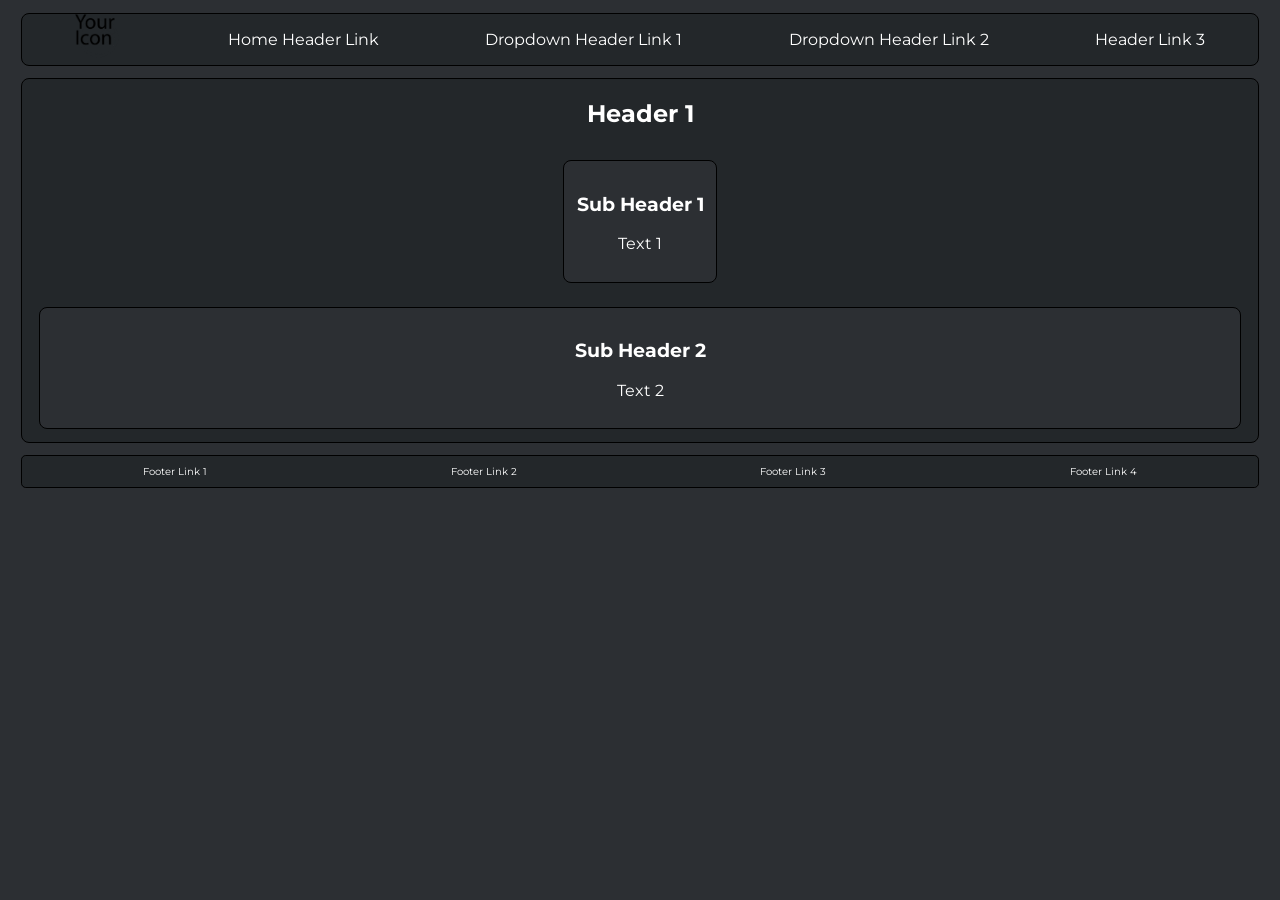
<file: index.html>
<!DOCTYPE html>
<html lang="en">
  <head>
    <link rel="stylesheet" href="Resources/CSS/dark-style.css" />
    <meta charset="UTF-8" />
    <meta name="viewport" content="width=device-width, initial-scale=1.0" />
    <link rel="icon" type="image/gif/png" href="Resources/Images/icon.png" />
    <link href="https://fonts.googleapis.com/css2?family=Montserrat:wght@300&display=swap" rel="stylesheet" />
    <title>Your Website - Home</title>
  </head>
  <body>
    <header class="box-main">
      <img src="Resources/Images/icon.png" height="47" />
      <a href="index"><p>Home Header Link</p></a>
      <div class="dropdown">
        <a href="dropdown-header-link-1"><p>Dropdown Header Link 1</p></a>
        <div class="box-main" id="dropdown-content">
          <a href="dropdown-link-1"><p>Dropdown Link 1</p></a>
          <a href="dropdown-link-2"><p>Dropdown Link 2</p></a>
          <a href="dropdown-link-3"><p>Dropdown Link 3</p></a>
        </div>
      </div>
      <div class="dropdown">
        <a href="dropdown-header-link-2"><p>Dropdown Header Link 2</p></a>
        <div class="box-main" id="dropdown-content">
          <a href="dropdown-link-1"><p>Dropdown Link 1</p></a>
          <a href="dropdown-link-2"><p>Dropdown Link 2</p></a>
          <a href="dropdown-link-3"><p>Dropdown Link 3</p></a>
        </div>
      </div>
      <a href="header-link-3"><p>Header Link 3</p></a>
    </header>
    <div class="box-main">
      <h2>Header 1</h2>
      <div class="box-sub" style="width: auto">
        <h3>Sub Header 1</h3>
        <p>Text 1</p>
      </div>
      <br />
      <div class="box-sub" style="width: 95%">
        <h3>Sub Header 2</h3>
        <p>Text 2</p>
      </div>
    </div>
    <footer class="box-main">
      <a href="footer-link-1"><p>Footer Link 1</p></a>
      <a href="footer-link-2"><p>Footer Link 2</p></a>
      <a href="footer-link-3"><p>Footer Link 3</p></a>
      <a href="footer-link-4"><p>Footer Link 4</p></a>
    </footer>
  </body>
</html>
</file>
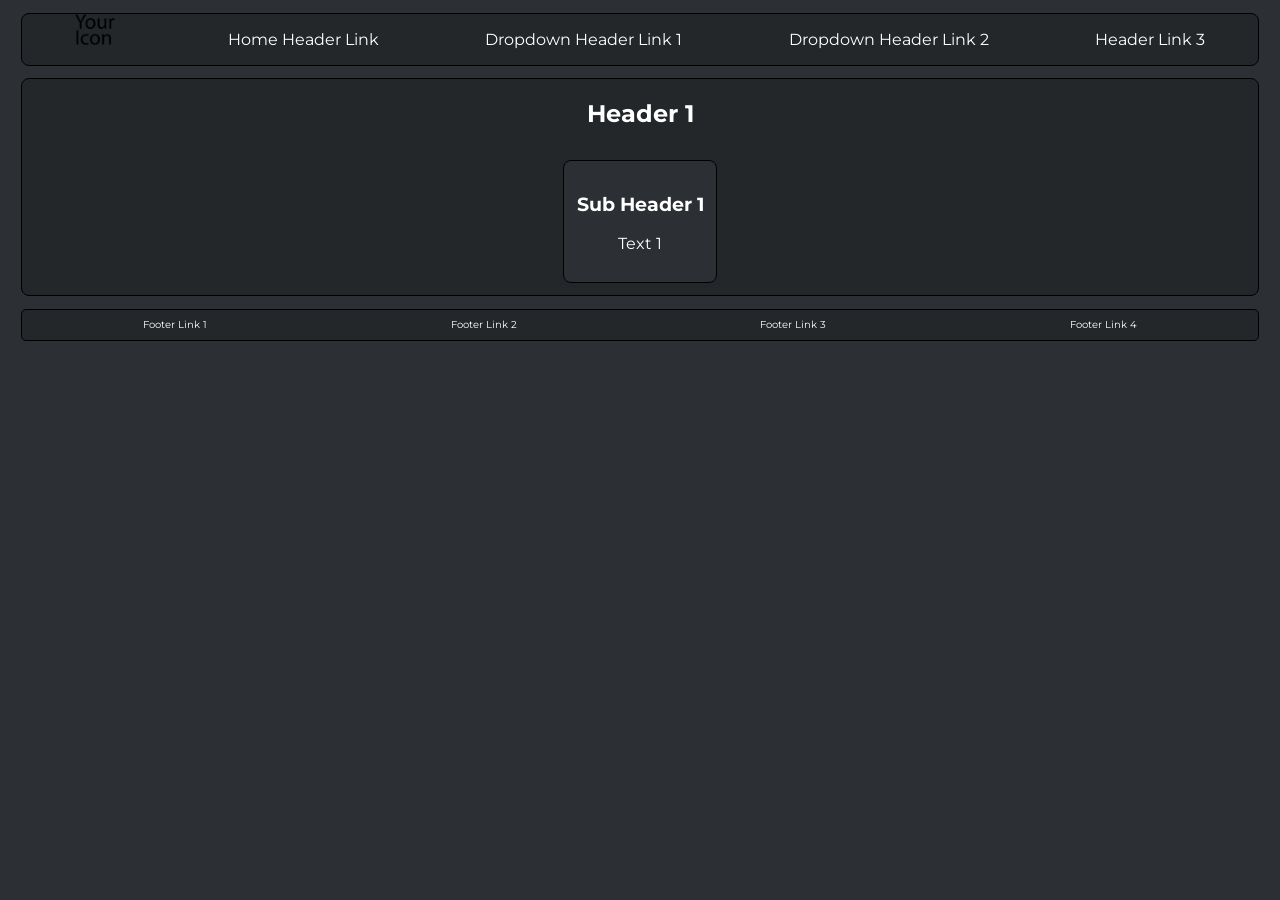
<file: text-page.html>
<!DOCTYPE html>
<html lang="en">
  <head>
    <link rel="stylesheet" href="Resources/CSS/dark-style.css" />
    <meta charset="UTF-8" />
    <meta name="viewport" content="width=device-width, initial-scale=1.0" />
    <link rel="icon" type="image/gif/png" href="Resources/Images/icon.png" />
    <link href="https://fonts.googleapis.com/css2?family=Montserrat:wght@300&display=swap" rel="stylesheet" />
    <title>Your Website - Text Page</title>
  </head>
  <body>
    <header class="box-main">
      <img src="Resources/Images/icon.png" height="47" />
      <a href="index"><p>Home Header Link</p></a>
      <div class="dropdown">
        <a href="dropdown-header-link-1"><p>Dropdown Header Link 1</p></a>
        <div class="box-main" id="dropdown-content">
          <a href="dropdown-link-1"><p>Dropdown Link 1</p></a>
          <a href="dropdown-link-2"><p>Dropdown Link 2</p></a>
          <a href="dropdown-link-3"><p>Dropdown Link 3</p></a>
        </div>
      </div>
      <div class="dropdown">
        <a href="dropdown-header-link-2"><p>Dropdown Header Link 2</p></a>
        <div class="box-main" id="dropdown-content">
          <a href="dropdown-link-1"><p>Dropdown Link 1</p></a>
          <a href="dropdown-link-2"><p>Dropdown Link 2</p></a>
          <a href="dropdown-link-3"><p>Dropdown Link 3</p></a>
        </div>
      </div>
      <a href="header-link-3"><p>Header Link 3</p></a>
    </header>
    <div class="box-main">
      <h2>Header 1</h2>
      <div class="box-sub" style="width: auto">
        <h3>Sub Header 1</h3>
        <p>Text 1</p>
      </div>
    </div>
    <footer class="box-main">
      <a href="footer-link-1"><p>Footer Link 1</p></a>
      <a href="footer-link-2"><p>Footer Link 2</p></a>
      <a href="footer-link-3"><p>Footer Link 3</p></a>
      <a href="footer-link-4"><p>Footer Link 4</p></a>
    </footer>
  </body>
</html>
</file>
<file: Resources/CSS/dark-style.css>
::-webkit-scrollbar {
  width: 0.5em;
}
::-webkit-scrollbar-track {
  background: #2c2f33;
}
::-webkit-scrollbar-thumb {
  background-color: #23272a;
  border-radius: 0.5em;
  border: 0.05em solid #000000;
}
::-webkit-scrollbar-thumb:hover {
  background: #3a4145;
}
body {
  text-align: center;
  font-family: "Montserrat", sans-serif;
  background: #2c2f33;
  color: #ffffff;
}
header,
footer {
  display: flex;
  align-content: space-around;
}
footer {
  font-size: 60%;
}
.box-main {
  border: 0.05em solid #000000;
  border-radius: 0.5em;
  margin: 1%;
  align-content: center;
  justify-content: space-around;
  list-style-type: none;
  background-color: #23272a;
}
.box-sub {
  border: 0.05em solid #000000;
  border-radius: 0.5em;
  width: 28%;
  height: 28%;
  margin: 1%;
  padding: 1%;
  align-content: center;
  text-align: center;
  display: inline-block;
  background: #2c2f33;
}
a:link,
a:visited {
  text-decoration: none;
  color: #ffffff;
}
a:hover {
  cursor: pointer;
  color: #0000ff;
}
.dropdown {
  position: relative;
  display: inline-block;
}
#dropdown-content {
  z-index: 100;
  width: 100%;
  padding: 10%;
  display: none;
  position: absolute;
  text-align: left;
}
.dropdown:hover #dropdown-content {
  display: block;
}
</file>
